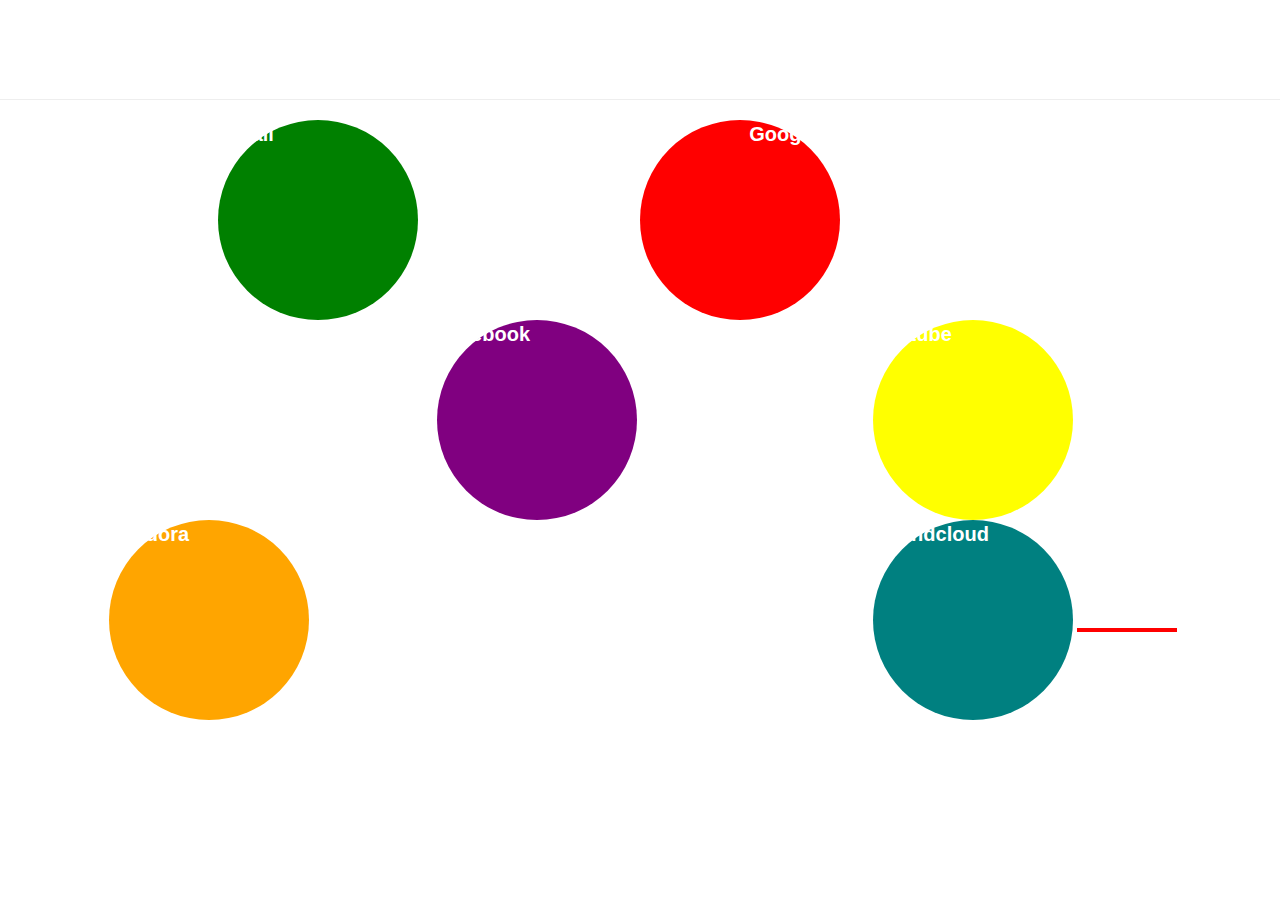
<file: index.html>
<!DOCTYPE html>
<html>
	<head>
		<title>Galaxy Tab Manager</title>
		<link href="css/bootstrap.css" rel="stylesheet">
		<link href="css/style.css" rel="stylesheet">
	</head>
	<body>
		<div class="page-header">
			<h1>Galaxy Tab Manager</h1>
		</div>
		<div class="row">
			<div class="col-md-2 col-md-offset-2">
				<div class="galaxy advanced" id="galaxy1"><p>Gmail</p></div>
			</div>
			<div class="hr">
    			<div class="line1"></div>
			</div>
			<div class="col-md-d col-md-offset-6">
				<div class="galaxy" id="galaxy2"><p>Google</p></div>
			</div>
		</div>
		<div class="row">
			<div class="col-md-2 col-md-offset-4">
				<div class="galaxy" id="galaxy3">Facebook</div>
			</div>
			<div class="col-md-2 col-md-offset-2">
				<div class="galaxy" id="galaxy4">Youtube</div>
			</div>
		</div>
		<div class="row">
			
			<div class="col-md-2 col-md-offset-1">
				<div class="galaxy" id="galaxy5">Pandora</div>
			</div>
			<svg height="210" width="100">
  				<line x1="0" y1="110" x2="220" y2="110" style="stroke:rgb(255,0,0);stroke-width:4" />
			</svg>
			<div class="col-md-2 col-md-offset-5">
				<div class="galaxy" id="galaxy6">Soundcloud</div>
			</div>			
		</div>
	</body>
</html>
</file>
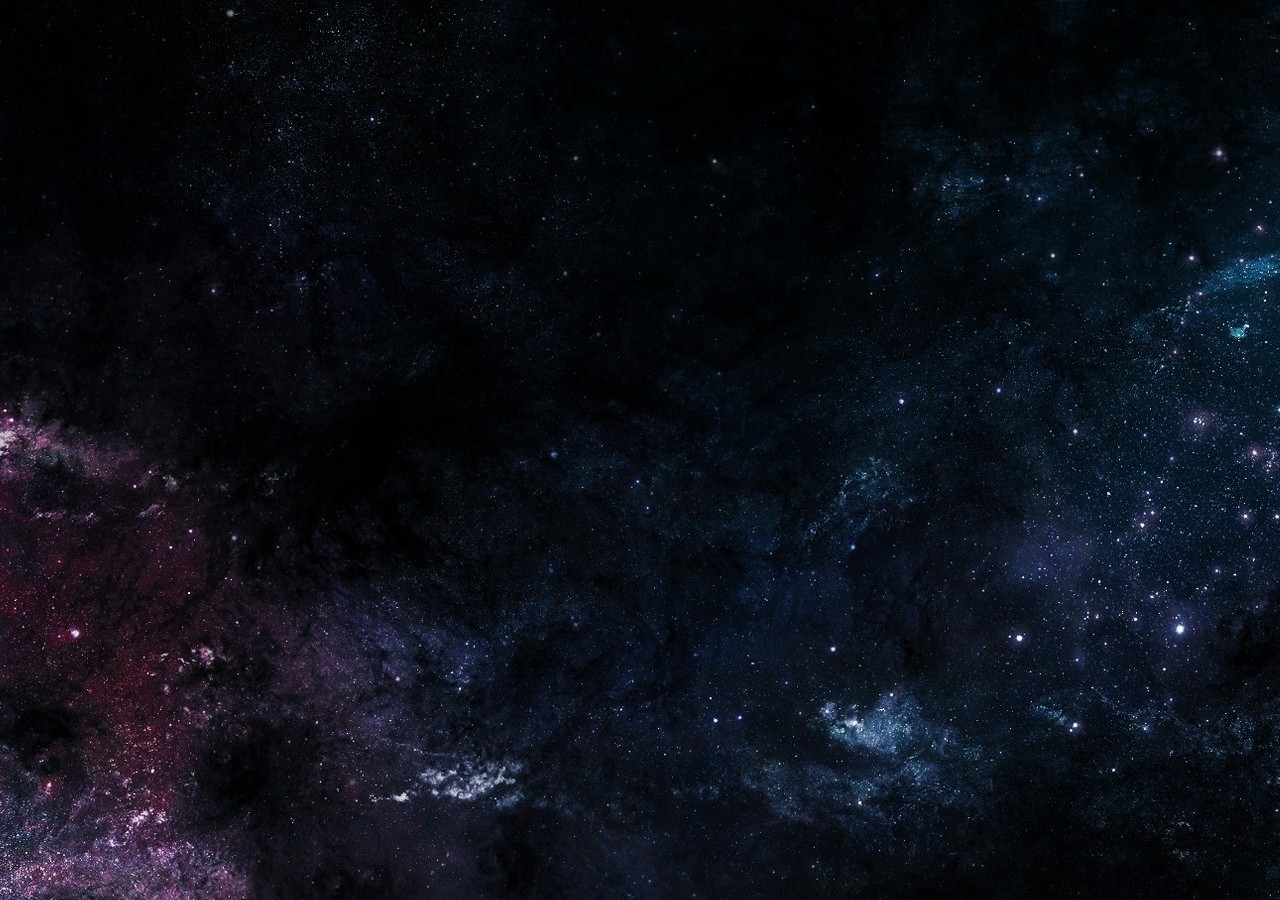
<file: D3Test/index.html>
<!DOCTYPE html>
<meta charset="utf-8">
<head>
    <link href="style.css" rel="stylesheet">
</head>
<style>

.node {
  stroke: #fff;
  stroke-width: 2px;
}

.link {
  stroke: #999;
  stroke-opacity: .6;
}

</style>
<body>
<script src="http://d3js.org/d3.v3.min.js"></script>
<script src="jquery.js"></script>
<script>

var width = $(window).width();
var height = $(window).height();

var color = d3.scale.category20();

var force = d3.layout.force()
    .charge(-120)
    .linkDistance(200)
    .size([width, height]);

var svg = d3.select("body").append("svg")
    .attr("width", width)
    .attr("height", height);

d3.json("miserables.json", function(error, graph) {
  force
      .nodes(graph.nodes)
      .links(graph.links)
      .start();

  var link = svg.selectAll(".link")
      .data(graph.links)
    .enter().append("line")
      .attr("class", "link")
      .style("stroke-width", function(d) { return Math.sqrt(d.value); });

  var node = svg.selectAll(".node")
      .data(graph.nodes)
    .enter().append("circle")
      .attr("class", "node")
      .attr("r", 10)
      .style("fill", function(d) { return color(d.group); })
      .call(force.drag);

  node.append("title")
      .text(function(d) { return d.name; });

  force.on("tick", function() {
    link.attr("x1", function(d) { return d.source.x; })
        .attr("y1", function(d) { return d.source.y; })
        .attr("x2", function(d) { return d.target.x; })
        .attr("y2", function(d) { return d.target.y; });

    node.attr("cx", function(d) { return d.x; })
        .attr("cy", function(d) { return d.y; });
  });
});

</script>
</file>
<file: css/style.css>
body {
    background-image:url('http://nickshell1983.files.wordpress.com/2009/12/outer-space-vol1.jpg');
    font-size: 20px;
    font-weight: bold;
    color: white;
}
h1 {
	margin-left:5%;
}

.galaxy {
	border-radius: 50%;
	width: 200px;
	height: 200px; 
}

#galaxy1 {
	background: green;
}

#galaxy2 {
	background: red;
}

#galaxy3 {
	background: purple;
}

#galaxy4 {
	background: yellow;
}

#galaxy5 {
	background: orange;
}

#galaxy6 {
	background: teal;
}

.hr {
    padding-bottom: 15px;
    width: 25%;
    float: left;
}

.line1 {
    width: 65%;
    float: left;
    margin-top:30%;
    border-bottom: 5px solid white;
}

.line2 {
    width: 100%;
    float: left;
    margin-top:30%;
    border-bottom: 5px solid white;
}
</file>
<file: D3Test/style.css>
body {
	background-image:url('space.jpg');
}
</file>
